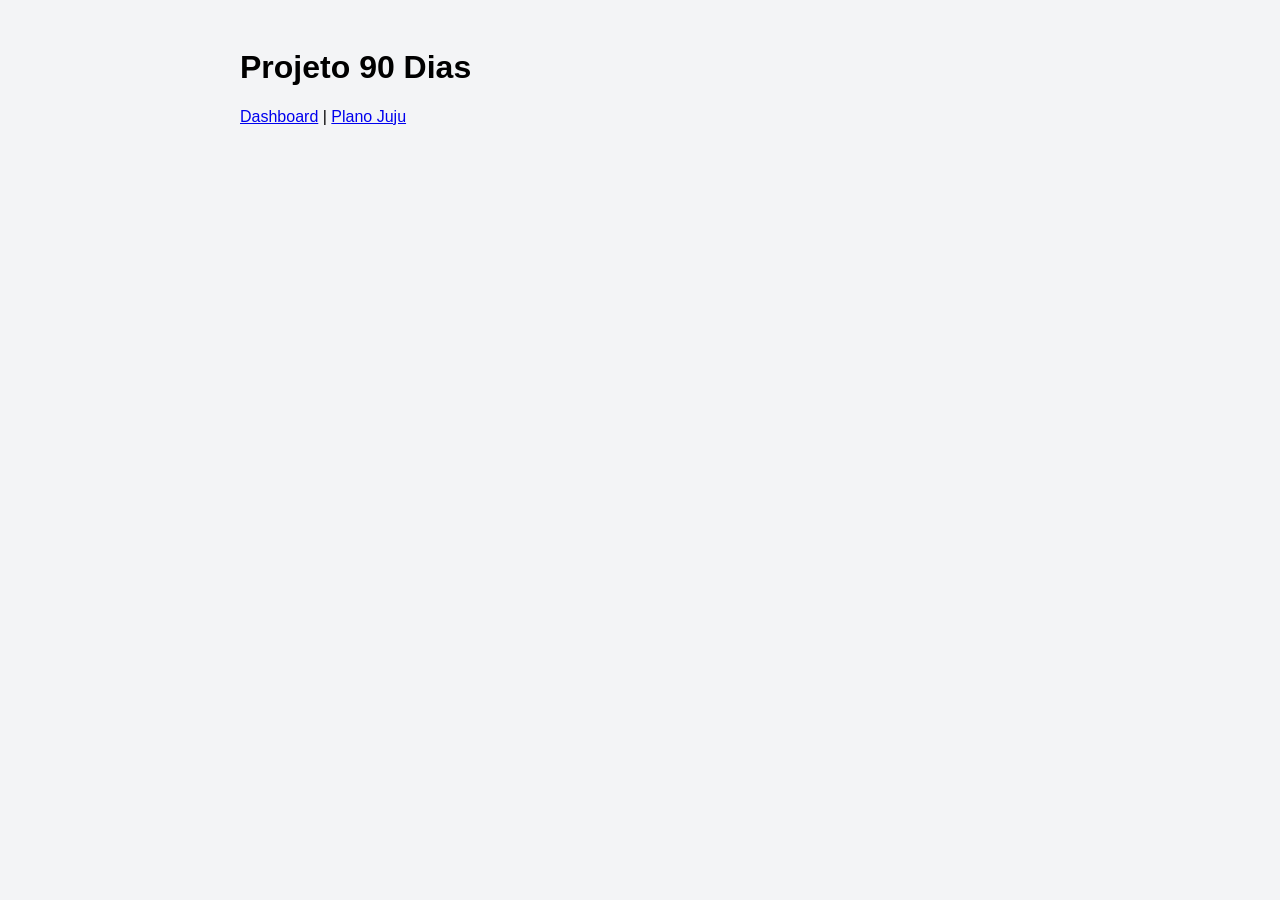
<file: index.html>
<!DOCTYPE html>
<html><head>
<meta charset="UTF-8">
<title>Projeto 90 Dias</title>
<link rel="stylesheet" href="assets/style.css">
</head>
<body>
<div class="container">
<h1>Projeto 90 Dias</h1>
<nav>
<a href="index.html">Dashboard</a> |
<a href="planojuju.html">Plano Juju</a>
</nav>
</div>
</body></html>
</file>
<file: assets/style.css>
body{font-family:sans-serif;background:#f3f4f6}
.container{max-width:800px;margin:auto;padding:20px}
.box{width:30px;height:30px;border:2px solid #000;display:inline-block;margin:4px;cursor:pointer}
.box.on{background:#000}
</file>
